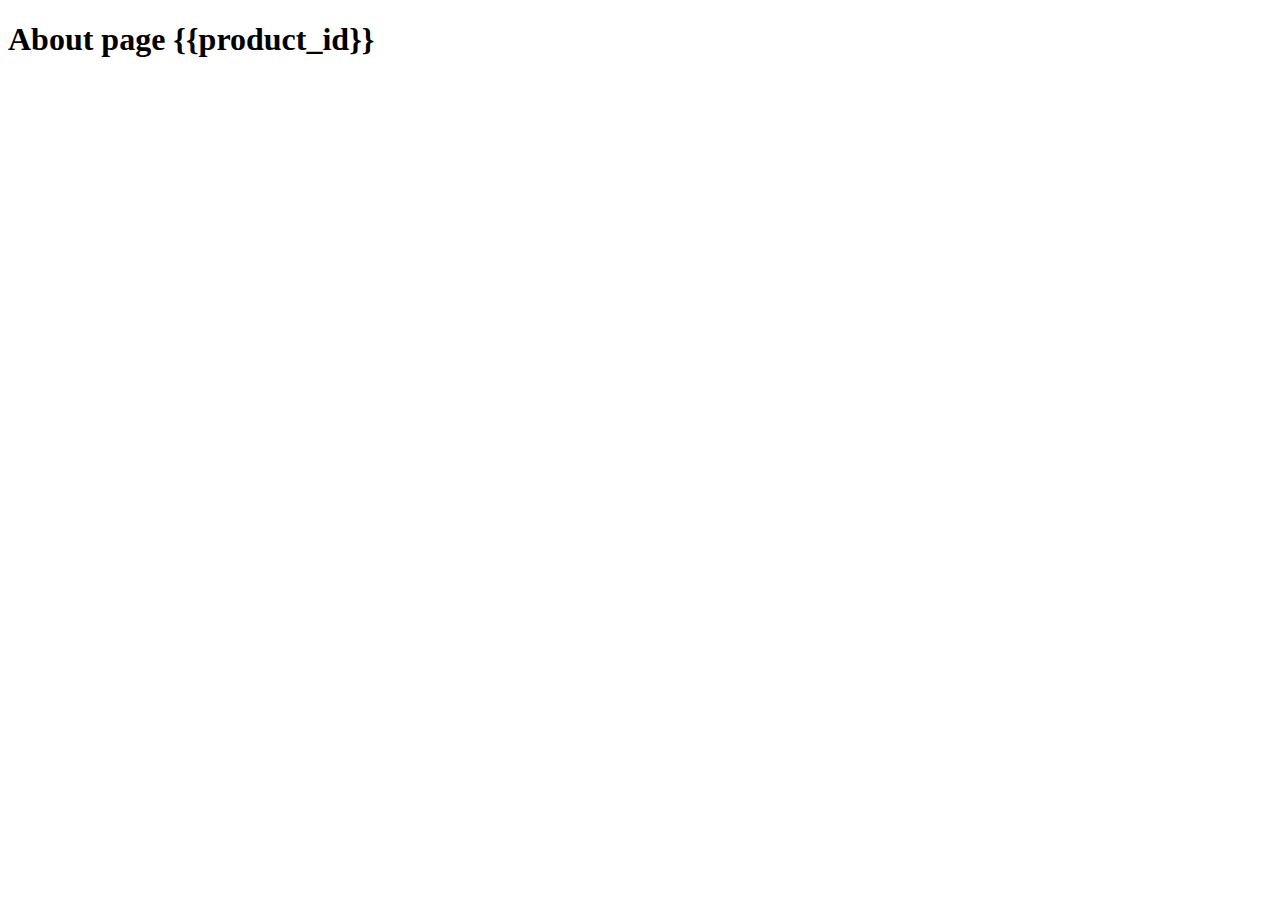
<file: products/templates/products/about.html>
<!DOCTYPE html>
<html lang="en">
<head>
    <meta charset="UTF-8">
    <meta name="viewport" content="width=device-width, initial-scale=1.0">
    <title>Document</title>
</head>
<body>
    <h1>About page {{product_id}}</h1>
</body>
</html>
</file>
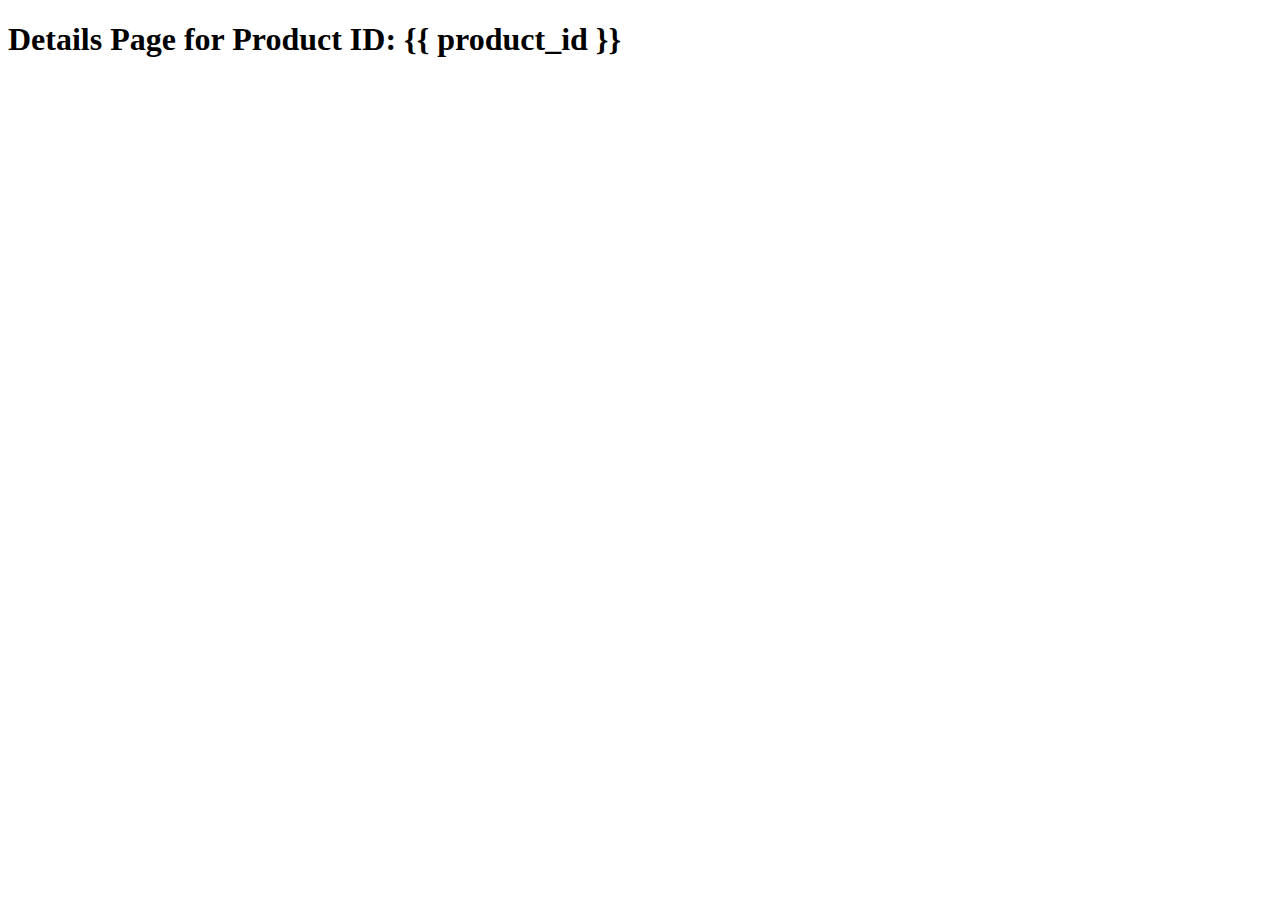
<file: products/templates/products/detail.html>
<!DOCTYPE html>
<html lang="en">
  <head>
    <meta charset="UTF-8" />
    <meta name="viewport" content="width=device-width, initial-scale=1.0" />
    <title>Document</title>
  </head>
  <body>
    <h1>Details Page for Product ID: {{ product_id }}</h1>
  </body>
</html>
</file>
